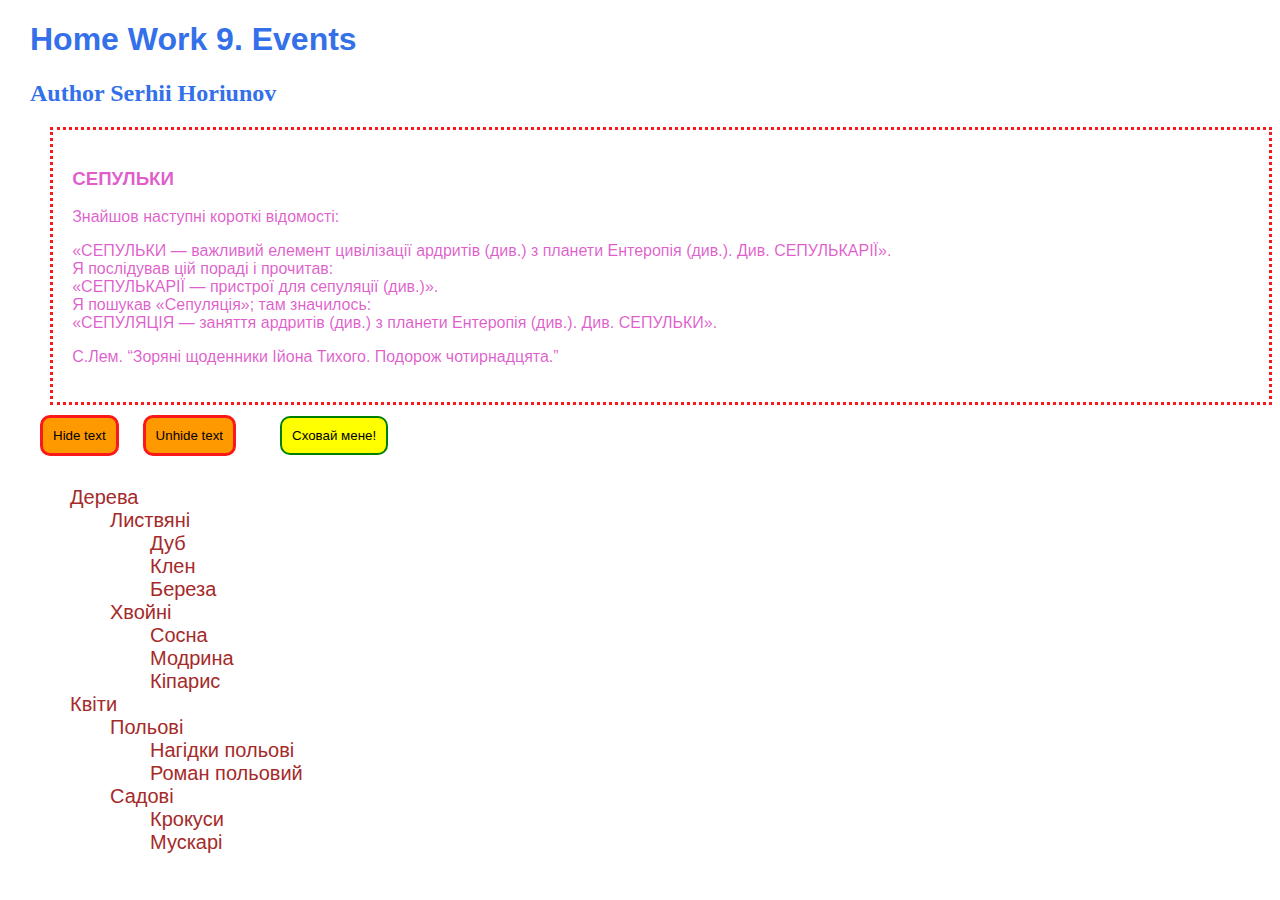
<file: HomeWork_S_Horiunov/index.html>
<!DOCTYPE html>
<html lang="en">
  <head>
    <meta charset="UTF-8" />
    <meta http-equiv="X-UA-Compatible" content="IE=edge" />
    <meta name="viewport" content="width=device-width, initial-scale=1.0" />
    <link rel="stylesheet" href="./css/style.css" />
    <title>HomeWork 9</title>
  </head>
  <body>
    <h1>Home Work 9. Events</h1>
    <h2>Author Serhii Horiunov</h2>
    <!-- Текст зникає та з'являється -->
    <div id="text">
        <h3>СЕПУЛЬКИ</h3>
        <p>Знайшов наступні короткі відомості:</p>
        <p>«СЕПУЛЬКИ — важливий елемент цивілізації ардритів (див.) з планети Ентеропія (див.). Див. СЕПУЛЬКАРІЇ».</br>
        Я послідував цій пораді і прочитав:</br>
        «СЕПУЛЬКАРІЇ — пристрої для сепуляції (див.)».</br>
        Я пошукав «Сепуляція»; там значилось:</br>
        «СЕПУЛЯЦІЯ — заняття ардритів (див.) з планети Ентеропія (див.). Див. СЕПУЛЬКИ».</p>
        <p>C.Лем. &ldquo;Зоряні щоденники Ійона Тихого. Подорож чотирнадцята.&rdquo;</p>
    </div>
    <button id="hide">Hide text</button>
    <button id="unhide">Unhide text</button>
    <!-- Кнопка зникає -->
    <button id="loss" onclick="hide">Сховай мене!</button>
    <!-- Дерево з дочірніми вузлами -->
    <ul class="listTree">
      <li>
        Дерева
        <ul>
          <li>
            Листвяні
            <ul>
              <li>Дуб</li>
              <li>Клен</li>
              <li>Береза</li>
            </ul>
          </li>
          <li>
            Хвойні
            <ul>
              <li>Сосна</li>
              <li>Модрина</li>
              <li>Кіпарис</li>
            </ul>
          </li>
        </ul>
      </li>
      <li>
        Квіти
        <ul>
          <li>
            Польові
            <ul>
              <li>Нагідки польові</li>
              <li>Роман польовий</li>
            </ul>
          </li>
          <li>
            Садові
            <ul>
              <li>Крокуси</li>
              <li>Мускарі</li>
            </ul>
          </li>
        </ul>
      </li>
    </ul>
    <script src="./js/script.js"></script>
  </body>
</html>
</file>
<file: HomeWork_S_Horiunov/css/style.css>
body {
    margin-left: 30px;
}

h1 {
    font-family: 'Lucida Sans', 'Lucida Sans Regular', 'Lucida Grande', 'Lucida Sans Unicode', Geneva, Verdana, sans-serif;
    color: rgb(51, 112, 233);
}

h2 {
    font-family: Georgia, 'Times New Roman', Times, serif;
    color: rgb(51, 112, 233);;
}

div {
    border: dotted #fb1818;
    font-family: 'Franklin Gothic Medium', 'Arial Narrow', Arial, sans-serif;
    font-size: medium;
    font-weight: 500;
    color: rgba(207, 9, 178, 0.655);
    padding: 1.2em;
    margin-left: 20px;
}

button {
    display: inline-flex;
    border-radius:10px;
    border: 3px solid #fb1818;
    background: #ff9900;
    padding: 10px;
    color:rgb(0, 0, 0);
    margin: 10px;
}

button#loss {
    border: 2px solid green;
    background: yellow;
    margin-left: 30px;
}

.listTree {
    font-family: 'Franklin Gothic Medium', 'Arial Narrow', Arial, sans-serif;
    color: brown;
    font-size: 20px;
}

ul li {
    list-style: none;
}

.listTree span {
    cursor: pointer;
}

.hide::before {
    content: "+";
}

.show::before {
    content: "-";
}
</file>
